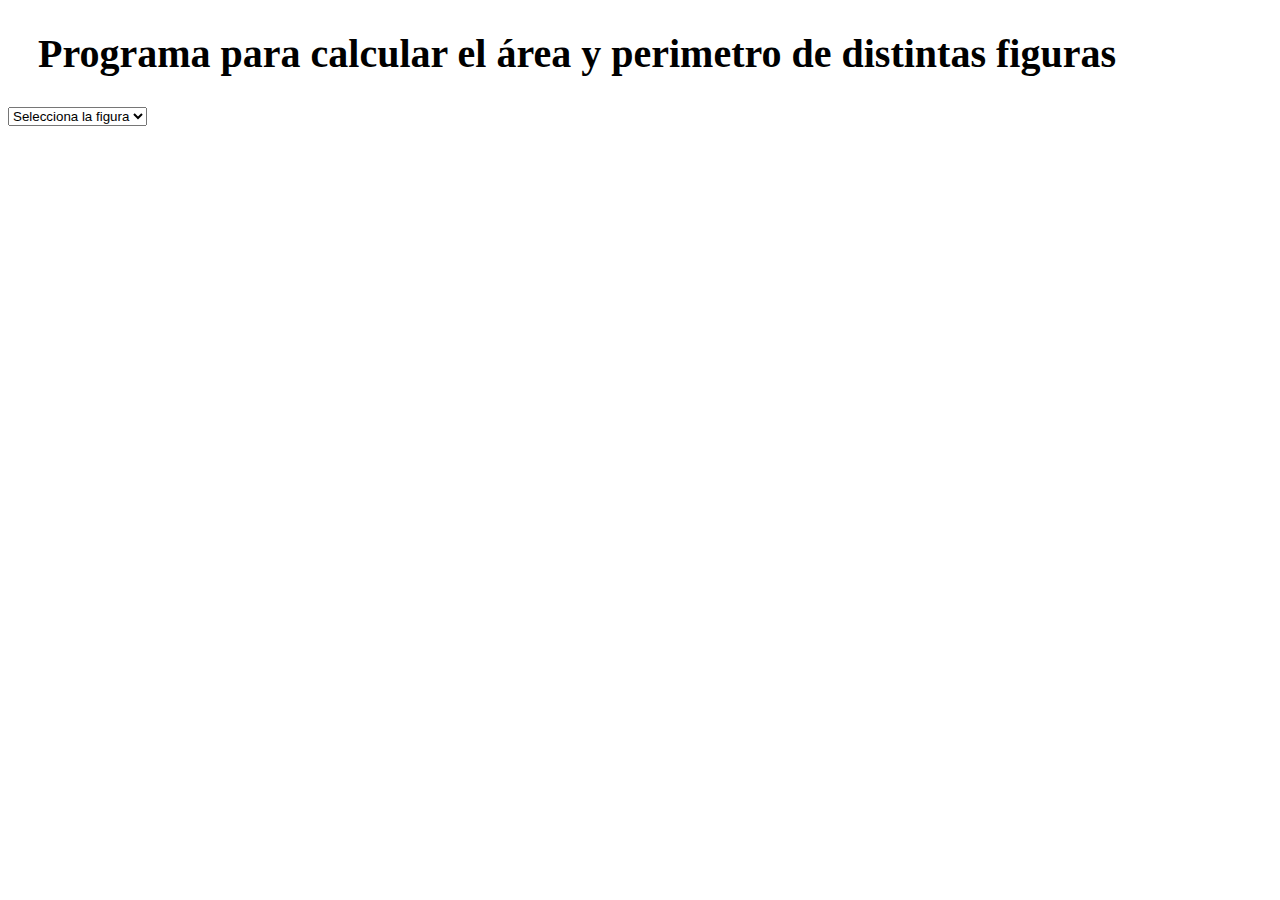
<file: Reto de la semana/figuras Geometricas/index.html>
<!DOCTYPE html>
<html lang="en">

<head>
  <meta charset="UTF-8">
  <meta http-equiv="X-UA-Compatible" content="IE=edge">
  <meta name="viewport" content="width=device-width, initial-scale=1.0">
  <title>Ejercicio de DOM</title>
  <!-- CSS only -->
  <!-- JavaScript Bundle with Popper -->
  <script src="https://cdn.jsdelivr.net/npm/bootstrap@5.2.0-beta1/dist/js/bootstrap.bundle.min.js"
    integrity="sha384-pprn3073KE6tl6bjs2QrFaJGz5/SUsLqktiwsUTF55Jfv3qYSDhgCecCxMW52nD2"
    crossorigin="anonymous"></script>
  <link href="./style.css" rel="stylesheet">
  <link href="https://cdn.jsdelivr.net/npm/bootstrap@5.2.0-beta1/dist/css/bootstrap.min.css" rel="stylesheet"
    integrity="sha384-0evHe/X+R7YkIZDRvuzKMRqM+OrBnVFBL6DOitfPri4tjfHxaWutUpFmBp4vmVor" crossorigin="anonymous">
</head>

<body>
  <div class="container">
    <h1 class="titutloH1">Programa para calcular el área y perimetro de distintas figuras</h1>
    <select onChange="formulario(this.value);" id="figurasSelect" class="form-select form-select-lg mb-3">
      <option value="0">Selecciona la figura</option>
      <option value="1">Cuadrado</option>
      <option value="2">Rectangulo</option>
      <option value="3">Triángulo</option>
      <option value="4">Circulo</option>
      <option value="5">Paralelograma</option>
    </select>

    <div id="cuadrado" class="mb-3" style="display: none;">
      <div class="mb-3">
        <label for="cuadroValue" class="form-label labels">¿Tamaño del lado en cm?</label>
        <input type="text" class="form-control" id="cuadroValue">
      </div>
      <div>
        <p id="respuesta"></p>
        <p id="respuesta2"></p>
      </div>
      <div id="botones" class="botones">
        <button type="button" class="botonArea btn btn-primary" onclick="areaSquare()">Área</button>
        <button type="button" class="botonPerimetro btn btn-primary" onclick="perimetroSquare()">Perimetro</button>
      </div>

    </div>

    <div id="rectangulo" class="mb-3" style="display: none;">
      <div class="mb-3">
        <label for="rectanguloValueBase" class="form-label labels">¿Tamaño de la base en cm?</label>
        <input type="text" class="form-control" id="rectanguloValueBase">
        <label for="rectanguloValueHeight" class="form-label labels">¿Tamaño de altura en cm?</label>
        <input type="text" class="form-control" id="rectanguloValueHeight">
      </div>
      <div>
        <p id="resultadoRectangulo"></p>
        <p id="resultadoRectangulo2"></p>
      </div>
      <div id="botones" class="botones">
        <button type="button" class="botonArea btn btn-primary" onclick="areaRectangle()">Área</button>
        <button type="button" class="botonPerimetro btn btn-primary" onclick="perimetroRectangle()">Perimetro</button>
      </div>

    </div>

    <div id="triangulo" class="mb-3" style="display: none;">
      <select onChange="opcionesTriangulo(this.value);" id="trianguloSelect" class="form-select form-select-lg mb-3">
        <option>¿Qué quieres calcular del triángulo?</option>
        <option value="1">Area</option>
        <option value="2">Perimetro</option>
      </select>
      <div class="mb-3">
        <div id="areaTriangulo" class="areaTriangulo" style="display: none;">
          <label for="exampleFormControlInput1" class="form-label labels">¿Tamaño de la base en cm?</label>
          <input type="text" class="form-control" id="baseValue">
          <label for="exampleFormControlInput1" class="form-label labels">¿Tamaño de altura en cm?</label>
          <input type="text" class="form-control" id="heightValue">

          <div>
            <p id="resultadoTrianguloArea"></p>
          </div>

          <div id="botones" class="botones">
            <button type="button" class="botonArea btn btn-primary" onclick="areaTriangulo()">Área</button>
          </div>
        </div>

        <div id="perimetroTriangulo" class="" style="display: none;">
          <label for="exampleFormControlInput1" class="form-label labels">¿Tamaño de la base en cm?</label>
          <input type="text" class="form-control" id="ladoOne">
          <label for="exampleFormControlInput1" class="form-label labels">¿Tamaño de altura en cm?</label>
          <input type="text" class="form-control" id="ladoTwo">
          <label for="exampleFormControlInput1" class="form-label labels">¿Tamaño de altura en cm?</label>
          <input type="text" class="form-control" id="ladoThree">
        </div>

        <div>
          <p id="resultadoTrianguloPerimetro"></p>
        </div>

        <div id="botones" class="botones">
          <button type="button" class="botonPerimetro btn btn-primary" onclick="perimetroTriangulo()">Perimetro</button>
        </div>

      </div>
      <div>
      </div>
    </div>

    <div id="circulo" class="mb-3" style="display: none;">
      <div class="mb-3">
        <label for="circuloValue" class="form-label labels">¿Tamaño del radio en cm?</label>
        <input type="text" class="form-control" id="radio">
      </div>
      <div>
        <p id="resultadoAreaCirculo"></p>
        <p id="resultadoPerimetroCirculo"></p>
      </div>
      <div id="botones" class="botones">
        <button type="button" class="botonArea btn btn-primary" onclick="areaCirculo()">Área</button>
        <button type="button" class="botonPerimetro btn btn-primary" onclick="perimetroCirculo()">Perimetro</button>
      </div>

    </div>

    <div id="paralelogramo" class="mb-3" style="display: none;">
      <select onChange="opcionesParalelogramo(this.value);" id="paralelogramoSelect"
        class="form-select form-select-lg mb-3">
        <option>¿Qué quieres calcular del triángulo?</option>
        <option value="1">Area</option>
        <option value="2">Perimetro</option>
      </select>
      <div class="mb-3" id="areaParalelogramo" style="display: none;">
        <label for="parelelogramoValueBase" class="form-label labels">¿Tamaño de la base en cm?</label>
        <input type="text" class="form-control" id="parelelogramoValueBase">
        <label for="parelelogramoValueHeight" class="form-label labels">¿Tamaño de altura en cm?</label>
        <input type="text" class="form-control" id="parelelogramoValueHeight">

        <div id="resultadoAreaParalelogramo">
        </div>

        <div  id="botones" class="botones">
          <button  type="button" class="botonArea btn btn-primary" onclick="areaParalelogramo()">Área</button>
        </div>
      </div>

      <div class="mb-3" id="perimetroParalelogramo" style="display: none;">
        <label for="parelelogramoValueBase" class="form-label labels">¿Tamaño de la base en cm?</label>
        <input type="text" class="form-control" id="parelelogramoValueBaseDos">
        <label for="parelelogramoValueSide" class="form-label labels">¿Tamaño de uno de sus lados en cm?</label>
        <input type="text" class="form-control" id="parelelogramoValueSide">

        <div id="resultadoPerimetroParalelogramo">
          
        </div>

        <div  id="botones" class="botones">
          <button  type="button" class="botonArea btn btn-primary" onclick="perimetroParalelogramo()">Área</button>
        </div>
      </div>

    </div>

  </div>
  <script type="text/javascript" src="./figuras.js"></script>
</body>

</html>
</file>
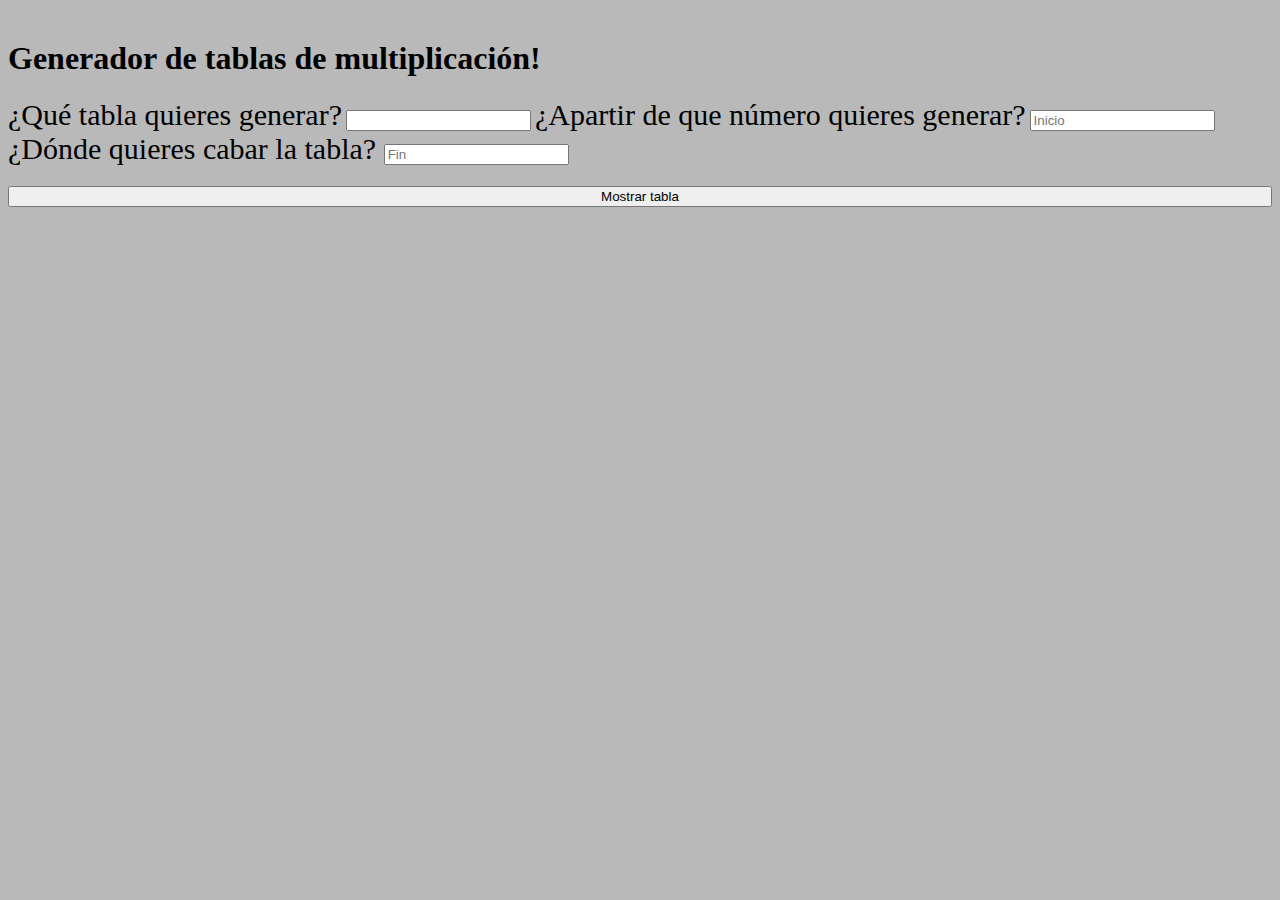
<file: Reto de la semana/tabla de multiplicar/index.html>
<!DOCTYPE html>
<html lang="en">

<head>
    <meta charset="UTF-8">
    <meta http-equiv="X-UA-Compatible" content="IE=edge">
    <meta name="viewport" content="width=device-width, initial-scale=1.0">
    <title>Ejercicio de DOM</title>
    <!-- CSS only -->
    <!-- JavaScript Bundle with Popper -->
    <script src="https://cdn.jsdelivr.net/npm/bootstrap@5.2.0-beta1/dist/js/bootstrap.bundle.min.js"
        integrity="sha384-pprn3073KE6tl6bjs2QrFaJGz5/SUsLqktiwsUTF55Jfv3qYSDhgCecCxMW52nD2"
        crossorigin="anonymous"></script>
    <link href="./style.css" rel="stylesheet" >
    <link href="https://cdn.jsdelivr.net/npm/bootstrap@5.2.0-beta1/dist/css/bootstrap.min.css" rel="stylesheet"
        integrity="sha384-0evHe/X+R7YkIZDRvuzKMRqM+OrBnVFBL6DOitfPri4tjfHxaWutUpFmBp4vmVor" crossorigin="anonymous">
</head>
    <body>
        <div class="container formulario">
          <h1>Generador de tablas de multiplicación!</h1>
          <div class="mb-3">
            <label for="exampleFormControlInput1" class="form-label labels">¿Qué tabla quieres generar?</label>
            <input type="number" class="form-control" id="tablaMultiplicar">
            <label for="exampleFormControlInput1" class="form-label labels">¿Apartir de que número quieres generar?</label>
            <input type="number" class="form-control" id="inicio" placeholder="Inicio">
            <label for="exampleFormControlInput1" class="form-label labels">¿Dónde quieres cabar la tabla?  </label>
            <input type="number" class="form-control" id="final" placeholder="Fin">
          </div>
          <div id="tablaGenerada" class="tabla">

          </div>
            <button  type="button" class="buttonGenerate btn btn-outline-primary"  onclick="tabla()">Mostrar tabla</button>
        </div>
        <script type="text/javascript" src="./appTablas.js"></script>
    </body>
</html>
</file>
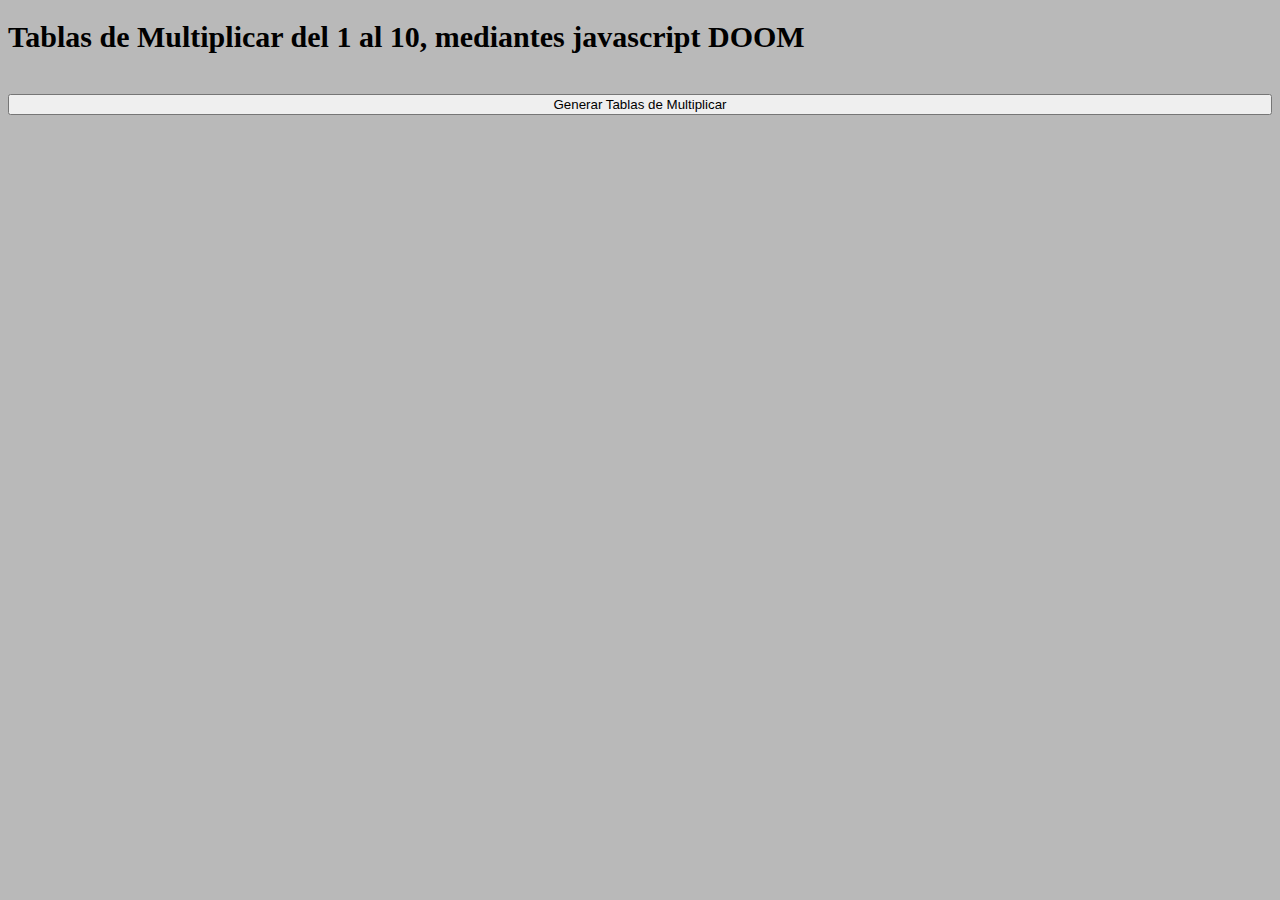
<file: Reto de la semana/tablas de multiplicar/index.html>
<!DOCTYPE html>
<html lang="en">

<head>
    <meta charset="UTF-8">
    <meta http-equiv="X-UA-Compatible" content="IE=edge">
    <meta name="viewport" content="width=device-width, initial-scale=1.0">
    <title>Ejercicio de DOM</title>
    <!-- CSS only -->
    <link rel="stylesheet" href="./style.css">
    <!-- JavaScript Bundle with Popper -->
    <script src="https://cdn.jsdelivr.net/npm/bootstrap@5.2.0-beta1/dist/js/bootstrap.bundle.min.js"
        integrity="sha384-pprn3073KE6tl6bjs2QrFaJGz5/SUsLqktiwsUTF55Jfv3qYSDhgCecCxMW52nD2"
        crossorigin="anonymous"></script>
    <link href="./style.css" rel="stylesheet" >
    <link href="https://cdn.jsdelivr.net/npm/bootstrap@5.2.0-beta1/dist/css/bootstrap.min.css" rel="stylesheet"
        integrity="sha384-0evHe/X+R7YkIZDRvuzKMRqM+OrBnVFBL6DOitfPri4tjfHxaWutUpFmBp4vmVor" crossorigin="anonymous">
</head>
    <body>
      <div class="container">
        <h1 class="titutloUno">Tablas de Multiplicar del 1 al 10, mediantes javascript DOOM</h1>
        <div class="tablas" id="tb"> 

        </div>
    
        <button  id="generarTablas" type="button" class="botonEnviar btn btn-outline-primary"  onclick="tablaMultiplicar()">Generar Tablas de Multiplicar</button>
      </div>
      
        <script type="text/javascript" src="./tablasMultiplicar.js"></script>
    </body>
</html>
</file>
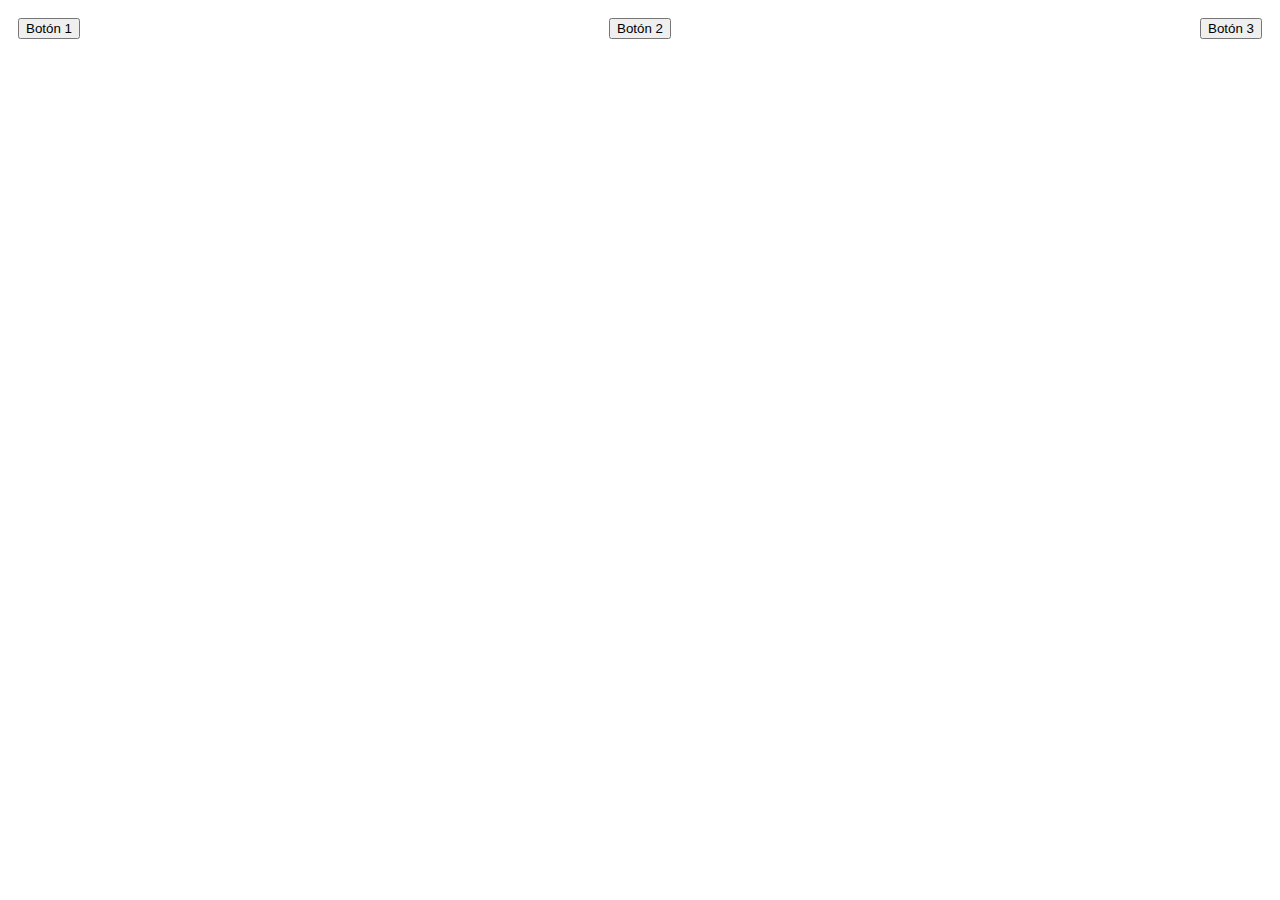
<file: ContenidoSemana8/tema_01_DOM/ejercicios_01_DOM/index.html>
<!DOCTYPE html>
<html lang="en">

<head>
    <meta charset="UTF-8">
    <meta http-equiv="X-UA-Compatible" content="IE=edge">
    <meta name="viewport" content="width=device-width, initial-scale=1.0">
    <title>Ejercicio de DOM</title>
    <!-- CSS only -->
    <!-- JavaScript Bundle with Popper -->
    <script src="https://cdn.jsdelivr.net/npm/bootstrap@5.2.0-beta1/dist/js/bootstrap.bundle.min.js"
        integrity="sha384-pprn3073KE6tl6bjs2QrFaJGz5/SUsLqktiwsUTF55Jfv3qYSDhgCecCxMW52nD2"
        crossorigin="anonymous"></script>
    <link href="./style.css" rel="stylesheet" >
    <link href="https://cdn.jsdelivr.net/npm/bootstrap@5.2.0-beta1/dist/css/bootstrap.min.css" rel="stylesheet"
        integrity="sha384-0evHe/X+R7YkIZDRvuzKMRqM+OrBnVFBL6DOitfPri4tjfHxaWutUpFmBp4vmVor" crossorigin="anonymous">
</head>
<body>
    <div class="container">
        <div class="buttons-container">
            <button id="boton1" type="button" class="btn btn-primary" ondblclick="boton1()">Botón 1</button>
            <button id="boton2" type="button" class="btn btn-secondary" ondblclick="boton2()">Botón 2</button>
            <button id="boton3" type="button" class="btn btn-success" ondblclick="boton3()" >Botón 3</button>
        </div>
        <div class="buttons-areas">
            <div id="resultadoBoton1"></div>
            <div id="resultadoBoton2"></div>
            <div id=""></div>
        </div>
        <script src="./ejecicioIndividual.js"></script>
    </div>
</body>

</html>
</file>
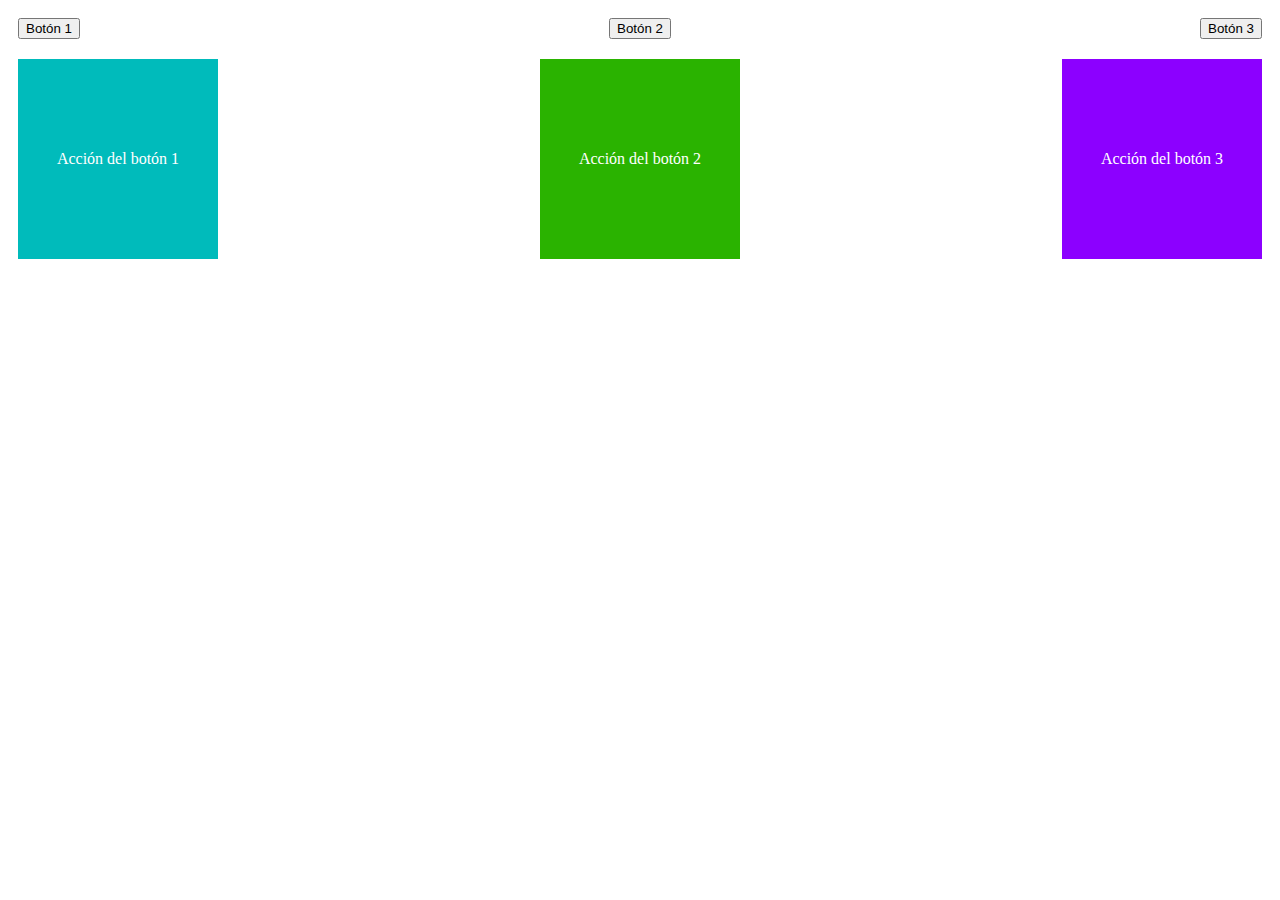
<file: ContenidoSemana8/tema_01_DOM/ejercicios_02_DOM/index.html>
<!DOCTYPE html>
<html lang="en">

<head>
    <meta charset="UTF-8">
    <meta http-equiv="X-UA-Compatible" content="IE=edge">
    <meta name="viewport" content="width=device-width, initial-scale=1.0">
    <title>Ejercicio de DOM</title>
    <!-- CSS only -->
    <!-- JavaScript Bundle with Popper -->
    <script src="https://cdn.jsdelivr.net/npm/bootstrap@5.2.0-beta1/dist/js/bootstrap.bundle.min.js"
        integrity="sha384-pprn3073KE6tl6bjs2QrFaJGz5/SUsLqktiwsUTF55Jfv3qYSDhgCecCxMW52nD2"
        crossorigin="anonymous"></script>
    <link href="./style.css" rel="stylesheet" >
    <link href="https://cdn.jsdelivr.net/npm/bootstrap@5.2.0-beta1/dist/css/bootstrap.min.css" rel="stylesheet"
        integrity="sha384-0evHe/X+R7YkIZDRvuzKMRqM+OrBnVFBL6DOitfPri4tjfHxaWutUpFmBp4vmVor" crossorigin="anonymous">
</head>
<body>
    <div class="container">
        <div class="buttons-container">
            <button type="button" class="btn btn-primary">Botón 1</button>
            <button type="button" class="btn btn-secondary">Botón 2</button>
            <button type="button" class="btn btn-success">Botón 3</button>
        </div>
        <div class="buttons-areas">
            <div class="div divOne">Acción del botón 1</div>
            <div class="div divTwo">Acción del botón 2</div>
            <div class="div divThree">Acción del botón 3</div>
        </div>
    </div>
</body>

</html>
</file>
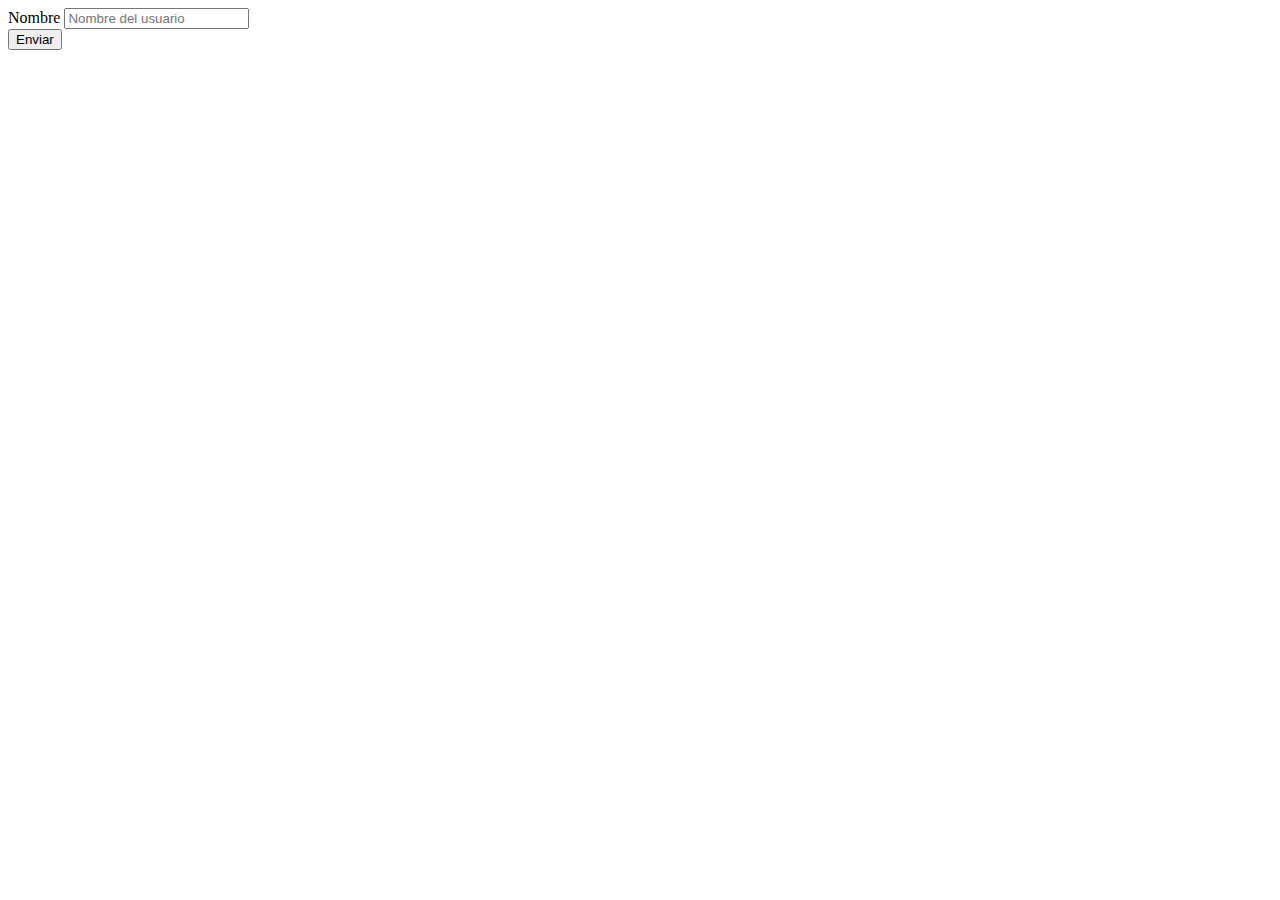
<file: ContenidoSemana8/tema_02_DOM_events/explicacion02/index.html>
<!DOCTYPE html>
<html lang="en">

<head>
    <meta charset="UTF-8">
    <meta http-equiv="X-UA-Compatible" content="IE=edge">
    <meta name="viewport" content="width=device-width, initial-scale=1.0">
    <title>Ejercicio de DOM</title>
    <!-- CSS only -->
    <!-- JavaScript Bundle with Popper -->
    <script src="https://cdn.jsdelivr.net/npm/bootstrap@5.2.0-beta1/dist/js/bootstrap.bundle.min.js"
        integrity="sha384-pprn3073KE6tl6bjs2QrFaJGz5/SUsLqktiwsUTF55Jfv3qYSDhgCecCxMW52nD2"
        crossorigin="anonymous"></script>
    <link href="./style.css" rel="stylesheet" >
    <link href="https://cdn.jsdelivr.net/npm/bootstrap@5.2.0-beta1/dist/css/bootstrap.min.css" rel="stylesheet"
        integrity="sha384-0evHe/X+R7YkIZDRvuzKMRqM+OrBnVFBL6DOitfPri4tjfHxaWutUpFmBp4vmVor" crossorigin="anonymous">
</head>
    <body>
        <div class="container">
            <div class="mb-3">
                <label for="nameUser" class="form-label">Nombre</label>
                <input type="name" class="form-control" id="nameUser" placeholder="Nombre del usuario">
              </div>
            <button type="button" class="btn btn-primary" onclick="enviar()">Enviar</button>
            <div id="result">

            </div>
        </div>
        <script type="text/javascript" src="./ejemplo.js"></script>
    </body>
</html>
</file>
<file: Reto de la semana/figuras Geometricas/style.css>
.figuras{
    margin-top: 40px;
}
.titutloH1{
    text-align: justify;
    font-size: 40px;
    font-weight: bold;
    margin: 30px;
}
.botones{
    width: 100%;
    margin-top: 20px;
}
.botones .botonArea{
    width: 100%;
    margin-bottom: 10px;
}

.botones .botonPerimetro{
    width: 100%;
    margin-bottom: 10px;
}
</file>
<file: Reto de la semana/tabla de multiplicar/style.css>
body{
    background-color: #b9b9b9 !important;
}
.formulario{
    margin-top: 40px;
}
.tabla{
    display: grid;
    grid-template-columns: 1fr;
    margin: auto;
    width: 600px;
}

.labels{
    text-align: justify;
    font-size: 30px;
}

.buttonGenerate{
    width: 100%;
    margin-top: 20px;
}

/*Medidas de pantalla acomodando el contenido respecto a estas*/
@media only screen and (max-width: 1200px) and (min-width: 980px) { 
    .labels{
        text-align: justify;
        font-size: 30px;
    }
    .tabla{
        width: 800px;
    }
}  


/* Para 960px */  
@media only screen and (max-width: 980px) and (min-width: 821px) {  
    .labels{
        text-align: justify;
        font-size: 26px;
    }
    .tabla{
        width: 600px;
    }

 }  
   
  
 @media only screen and (max-width: 820px) and (min-width: 621px) {  
    .labels{
        text-align: justify;
        font-size: 24px;
    }
    .tabla{
        width: 500px;
    }
 }  
   
 
 @media only screen and (max-width: 620px) and (min-width: 501px) {  

    .labels{
        text-align: justify;
        font-size: 22px;
    }
    .tabla{
        width: 400px;
    }
 }  
 
 
 /* Para 480px */  
 @media only screen and (max-width: 500px) and (min-width: 341px) {  
    .labels{
        text-align: justify;
        font-size: 20px;
    }
    .tabla{
        width: 300px;
    }
 }  
   
 /* Para 320px */  
 @media only screen and (max-width: 340px) and (min-width: 5px)  {  
    .labels{
        text-align: justify;
        font-size: 20px;
    }
    .tabla{
        width: 200px;
    }
 }
</file>
<file: Reto de la semana/tablas de multiplicar/style.css>
body{
    background-color: #b9b9b9 !important;
}

.titutloUno{
    text-align: justify;
    font-size: 30px;
    font-weight: bold;
}

.tablas{
    display: grid;
    grid-template-columns: repeat(4 ,1fr);
}

.botonEnviar{
    width: 100%;
    margin-top: 20px;
}

/*Medidas de pantalla acomodando el contenido respecto a estas*/
@media only screen and (max-width: 1200px) and (min-width: 980px) { 
    .tablas{
        grid-template-columns: repeat(3 ,1fr);
        place-content: center;
    }
}  


/* Para 960px */  
@media only screen and (max-width: 980px) and (min-width: 821px) {  
    .tablas{
        grid-template-columns: repeat(2 ,1fr);
        place-content: center;
    }
   
 }  
   
  
 @media only screen and (max-width: 820px) and (min-width: 621px) {  
    .tablas{
        grid-template-columns: repeat(2 ,1fr);
        place-content: center;
    }
 }  
   
 
 @media only screen and (max-width: 620px) and (min-width: 501px) {  
    .tablas{
        grid-template-columns: repeat(1 ,1fr);
        place-content: center;
    }
 }  
 
 
 /* Para 480px */  
 @media only screen and (max-width: 500px) and (min-width: 341px) {  
       
    .tablas{
        grid-template-columns: repeat(1 ,1fr);
        place-content: center;
    }
 }  
   
 /* Para 320px */  
 @media only screen and (max-width: 340px) and (min-width: 5px)  {  
    .tablas{
        grid-template-columns: repeat(1 ,1fr);
        place-content: center;
    }
 }
</file>
<file: ContenidoSemana8/tema_01_DOM/ejercicios_01_DOM/style.css>
.buttons-container{
    display: flex;
    justify-content: space-between;
    padding: 10px;
}

.buttons-areas{
    display: flex;
    justify-content: space-between;
    padding: 10px;
}
</file>
<file: ContenidoSemana8/tema_01_DOM/ejercicios_02_DOM/style.css>
.buttons-container{
    display: flex;
    justify-content: space-between;
    padding: 10px;
}

.buttons-areas{
    display: flex;
    justify-content: space-between;
    padding: 10px;
}

.div{
    width: 200px;
    height: 200px;
    display: flex;
    justify-content: center;
    align-items: center;
    color: #ffffff;
}

.divOne{
    background-color: #00bbbb;
}

.divTwo{
    background-color: #2ab300;
}

.divThree{
    background-color: #8c00ff;
}
</file>
<file: ContenidoSemana8/tema_02_DOM_events/explicacion02/style.css>
.tablas{
display: flexbox;
flex-direction: row;

}
</file>
